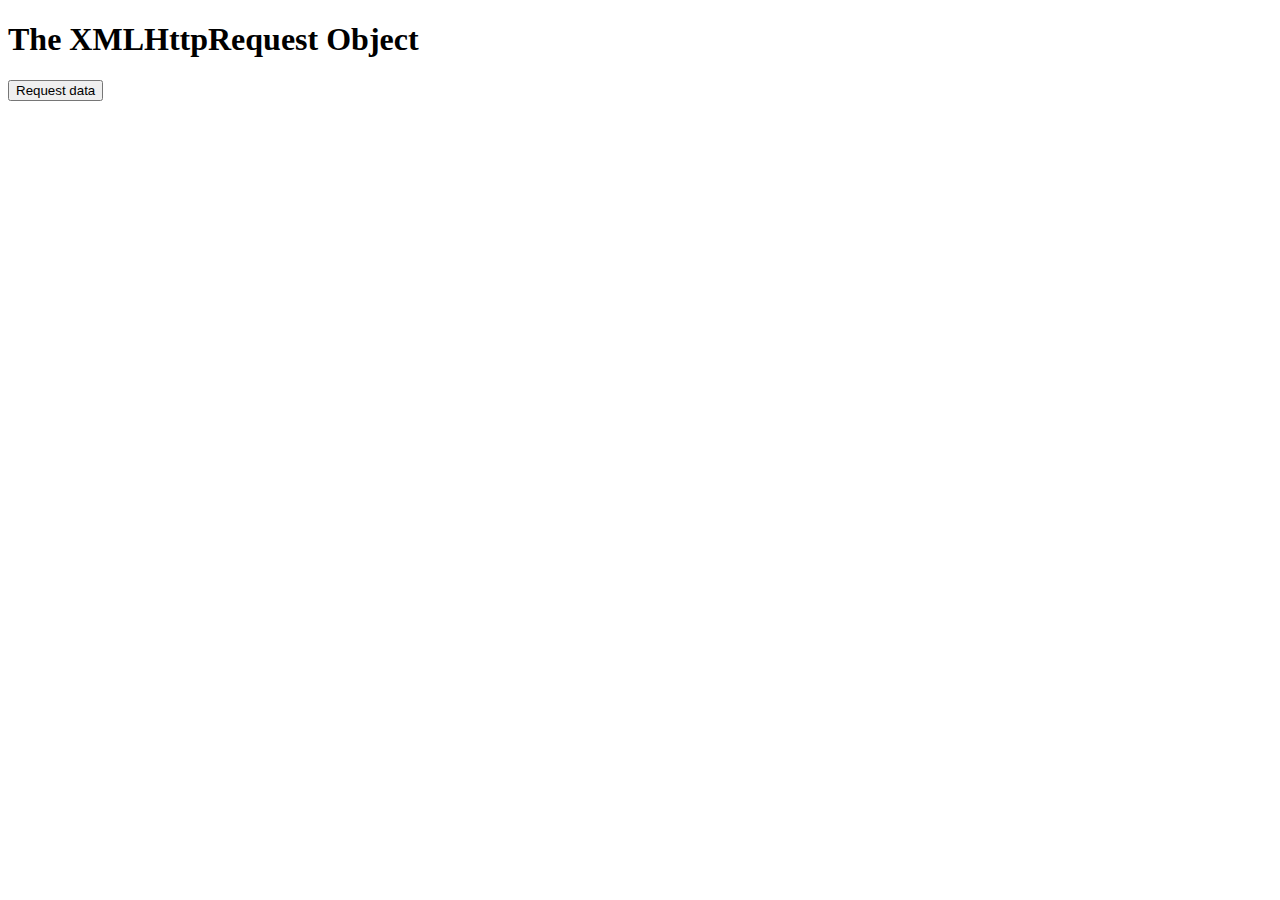
<file: ajax.html>
<!DOCTYPE html>
<html lang="en">
<head>
    <meta charset="UTF-8">
    <meta name="viewport" content="width=device-width, initial-scale=1.0">
    <title>Document</title>
</head>
<body>
    <h1>The XMLHttpRequest Object</h1>

<button type="button" onclick="loadDoc()">Request data</button>

<p id="demo"></p>


<script>
function loadDoc() {
  var xhttp = new XMLHttpRequest();
  xhttp.onreadystatechange = function() {
    if (this.readyState == 4 && this.status == 200) {
      document.getElementById("demo").innerHTML = this.responseText;
    }
  };
  xhttp.open("GET", "demo_get.asp", true);
  xhttp.send();
}
</script>
</body>
</html>
</file>
